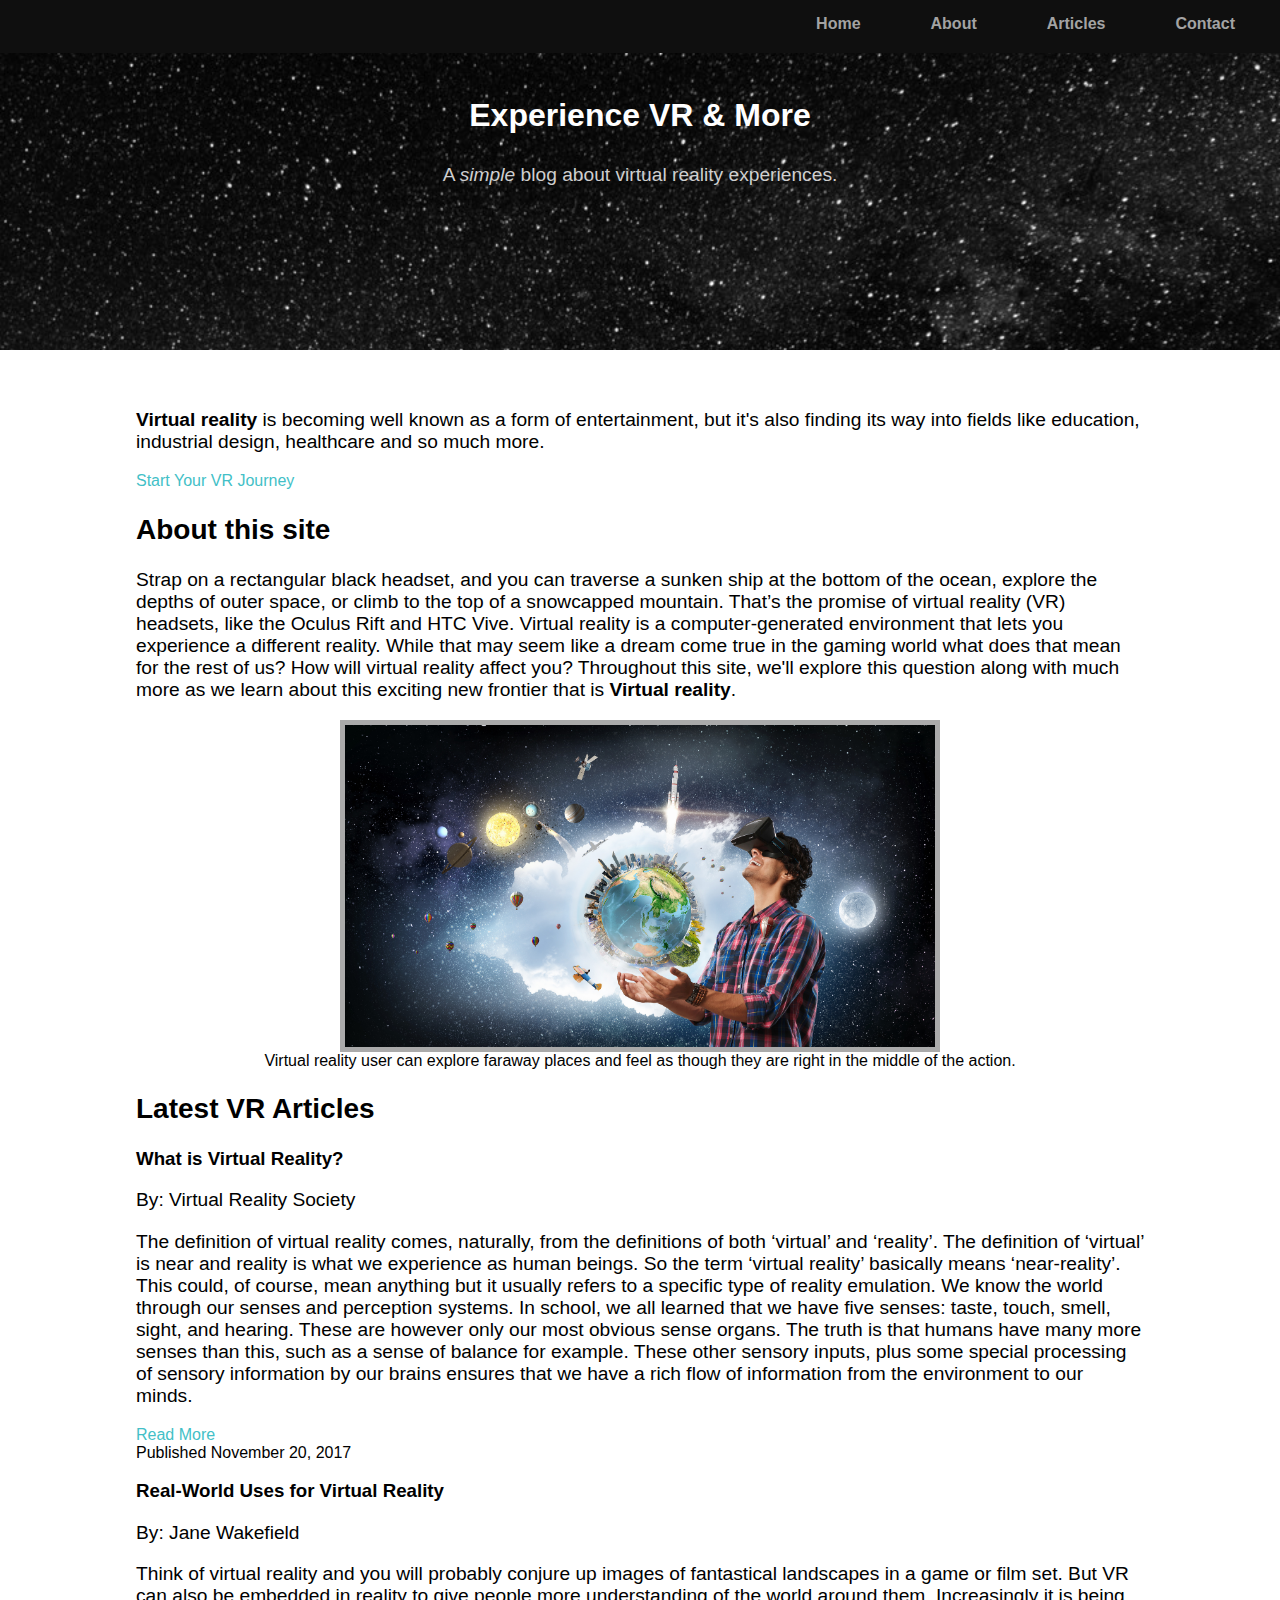
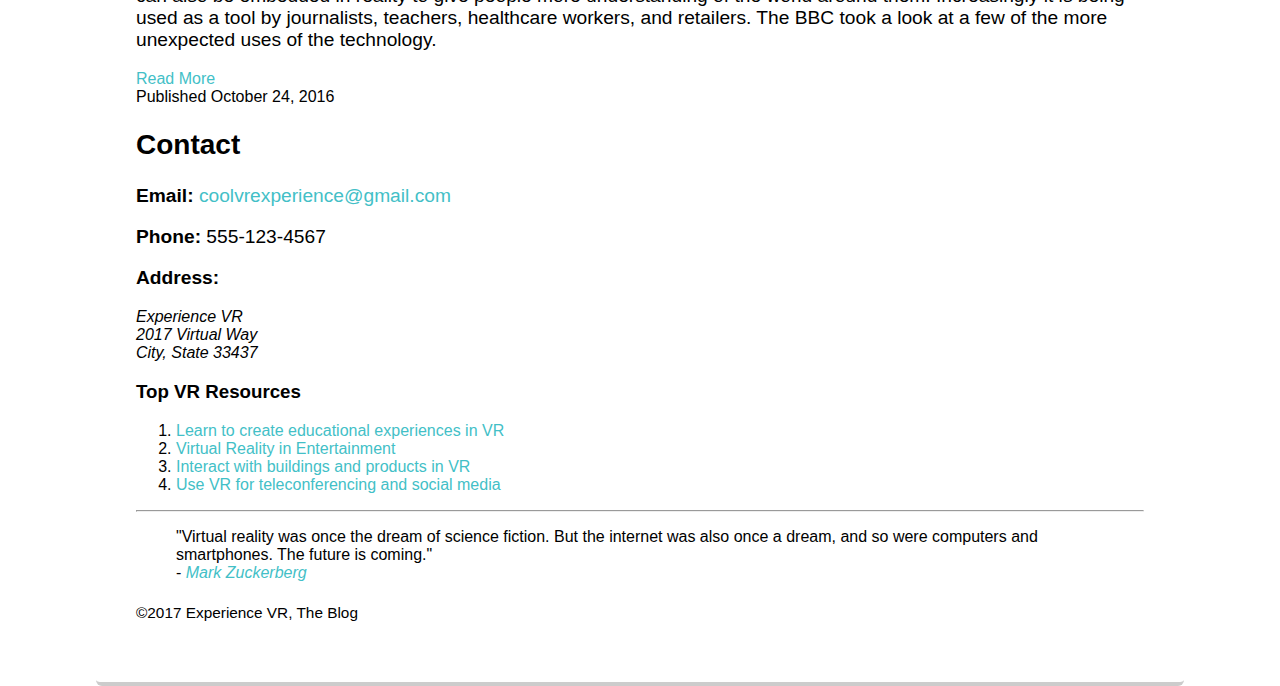
<file: index.html>
<!doctype html>
<html lang="en">
  <head>
    <meta charset="utf-8">
    <title>Experience VR</title>
    <link rel="stylesheet" href="normalize.css">
    <link rel="stylesheet" href="style.css">
  </head>


  <body>
    <div> <!--Start wrapper div-->
      <div class="main-nav">
        <nav>
          <ul class="nav">
            <li><a href="#">Home</a></li>
            <li><a href="#about">About</a></li>
            <li><a href="#articles">Articles</a></li>
            <li><a href="#contact">Contact</a></li>
          </ul>
        </nav>
      </div>

      <div>
        <header class="main-header">
          <h1>Experience VR &amp; More</h1>
          <p>A <em>simple</em> blog about virtual reality experiences.</p>
        </header>
      </div>


      <div class="content">
        <div class="about" id="about">
          <p><strong>Virtual reality</strong> is becoming well known as a form of entertainment, but it's also finding its way into fields like education, industrial design, healthcare and so much more.</p>
          <a href="https://teamtreehouse.com/vr" target="_blank">Start Your VR Journey</a>
        </div>


        <main>
          <section class="about">
            <h2>About this site</h2>
            <p><span>Strap on a rectangular black headset, and you can traverse a sunken ship at the bottom of the ocean, explore the depths of outer space, or climb to the top of a snowcapped mountain. That’s the promise of virtual reality (VR) headsets, like the Oculus Rift and HTC Vive. Virtual reality is a computer-generated environment that lets you experience a different reality. While that may seem like a dream come true in the gaming world what does that mean for the rest of us? How will virtual reality affect you? Throughout this site, we'll explore this question along with much more as we learn about this exciting new frontier that is <strong>Virtual reality</strong>.</span></p>

            <figure>
              <img src="img/featured.jpg" alt="User experiencing space in VR" class="featured">
              <figcaption class="img-cap">
              Virtual reality user can explore faraway places and feel as though they are right in the middle of the action.
              </figcaption>
            </figure>
          </section>


          <section id="articles">
            <h2>Latest VR Articles</h2>

            <article>
              <header>
                <h3>What is Virtual Reality?</h3>
                <p>By: Virtual Reality Society</p>
              </header>
              <p>The definition of virtual reality comes, naturally, from the definitions of both ‘virtual’ and ‘reality’. The definition of ‘virtual’ is near and reality is what we experience as human beings. So the term ‘virtual reality’ basically means ‘near-reality’. This could, of course, mean anything but it usually refers to a specific type of reality emulation. We know the world through our senses and perception systems. In school, we all learned that we have five senses: taste, touch, smell, sight, and hearing. These are however only our most obvious sense organs. The truth is that humans have many more senses than this, such as a sense of balance for example. These other sensory inputs, plus some special processing of sensory information by our brains ensures that we have a rich flow of information from the environment to our minds.
              </p>
              <a href="articles/2017/article1.html#vr-article">Read More</a>
              <footer>Published November 20, 2017</footer>
            </article>


            <article>
              <header>
                <h3>Real-World Uses for Virtual Reality</h3>
                <p>By: Jane Wakefield</p>
              </header>
              <p>Think of virtual reality and you will probably conjure up images of fantastical landscapes in a game or film set. But VR can also be embedded in reality to give people more understanding of the world around them. Increasingly it is being used as a tool by journalists, teachers, healthcare workers, and retailers. The BBC took a look at a few of the more unexpected uses of the technology.
              </p>
              <a href="articles/2017/article2.html#vr-article">Read More</a>
              <footer>Published October 24, 2016</footer>
            </article>
          </section>


          <section id="contact">
            <h2>Contact</h2>
            <p><strong>Email:</strong> <a href="mailto:coolvrexperience@gmail.com?subject=Hi%20There!">coolvrexperience@gmail.com</a></p>
            <p><strong>Phone:</strong> 555-123-4567</p>
            <p><strong>Address:</strong></p>
            <address>
              Experience VR<br>
              2017 Virtual Way<br>
              City, State 33437
            </address>
          </section>
        </main>


        <aside>
          <h3>Top VR Resources</h3>
            <ol>
              <li><a href="http://immersivevreducation.com/" target="_blank">Learn to create educational experiences in VR</a></li>
              <li><a href="http://www.realitytechnologies.com/entertainment" target="_blank">Virtual Reality in Entertainment</a></li>
              <li><a href="https://irisvr.com/" target="_blank">Interact with buildings and products in VR</a></li>
              <li><a href="https://www.wsj.com/articles/virtual-reality-takes-on-the-videoconference-1474250761" target="_blank">Use VR for teleconferencing and social media</a></li>
            </ol>


            <hr>


            <blockquote>
            "Virtual reality was once the dream of science fiction. But the internet was also once a dream, and so were computers and smartphones. The future is coming."
              <footer> - <cite><a href="https://www.facebook.com/zuck/posts/10101319050523971">Mark Zuckerberg</a></cite>
              </footer>
            </blockquote>
        </aside>


        <footer>
          <p><small>&copy;2017 Experience VR, The Blog</small></p>
        </footer>
      </div>
    </div> <!--End of wrapper div-->
  </body>
</html>
</file>
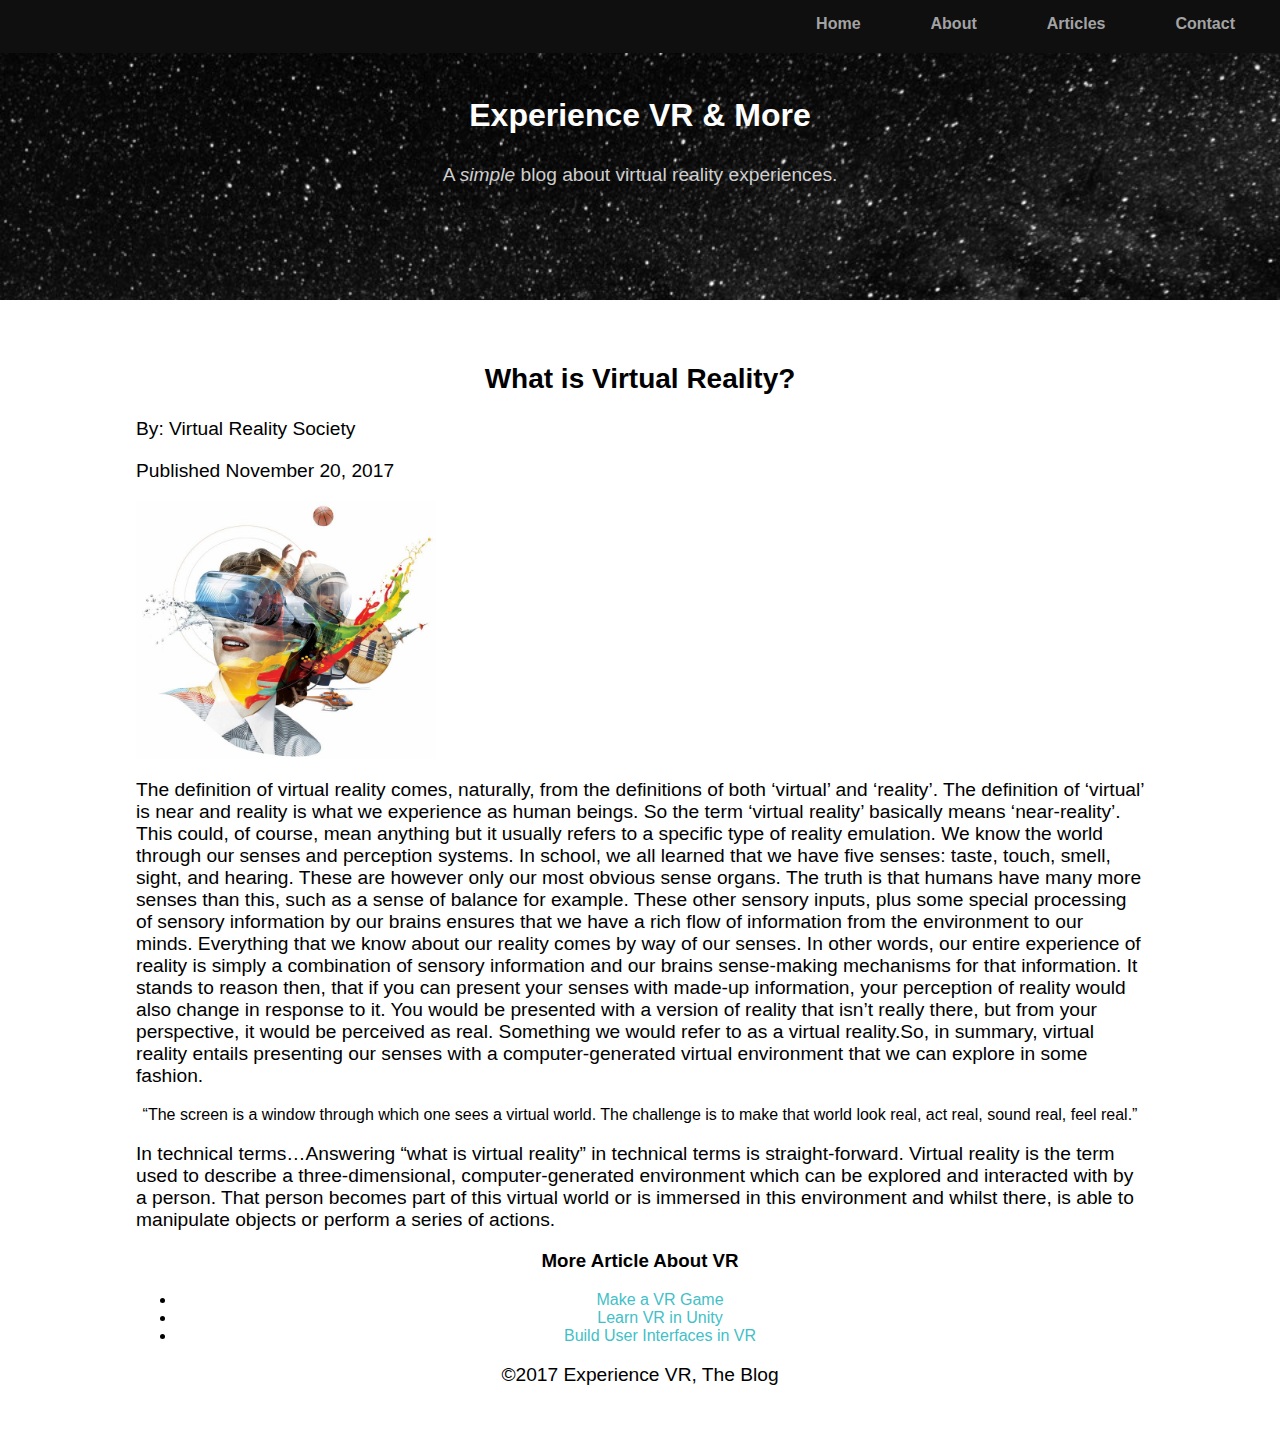
<file: articles/2017/article1.html>
<!doctype html>
<html lang="en">
  <head>
    <meta charset="utf-8">
    <title>VR Article</title>
    <link rel="stylesheet" href="../../normalize.css">
    <link rel="stylesheet" href="../../articles.css">
  </head>

  <body>
    <div>
      <div class="main-nav">
        <nav>
          <ul class="nav">
            <li><a href="../../index.html">Home</a></li>
            <li><a href="../../index.html#about">About</a></li>
            <li><a href="../../index.html#articles">Articles</a></li>
            <li><a href="../../index.html#contact">Contact</a></li>
          </ul>
        </nav>
      </div>

      <div>
        <header class="main-header">
          <h1>Experience VR &amp; More</h1>
          <p>A <em>simple</em> blog about virtual reality experiences.</p>
        </header>
      </div>

      <div class="content">
        <article id="vr-article">
          <header>
            <h2>What is Virtual Reality?</h2>
            <p>By: Virtual Reality Society</p>
            <p>Published November 20, 2017</p>
          </header>
          <img src="../../img/vr-user.jpg" alt="User trying a VR headset." class="featured-img1">
          <p>The definition of virtual reality comes, naturally, from the definitions of both ‘virtual’ and ‘reality’. The definition of ‘virtual’ is near and reality is what we experience as human beings. So the term ‘virtual reality’ basically means ‘near-reality’. This could, of course, mean anything but it usually refers to a specific type of reality emulation. We know the world through our senses and perception systems. In school, we all learned that we have five senses: taste, touch, smell, sight, and hearing. These are however only our most obvious sense organs. The truth is that humans have many more senses than this, such as a sense of balance for example. These other sensory inputs, plus some special processing of sensory information by our brains ensures that we have a rich flow of information from the environment to our minds. Everything that we know about our reality comes by way of our senses. In other words, our entire experience of reality is simply a combination of sensory information and our brains sense-making mechanisms for that information. It stands to reason then, that if you can present your senses with made-up information, your perception of reality would also change in response to it. You would be presented with a version of reality that isn’t really there, but from your perspective, it would be perceived as real. Something we would refer to as a virtual reality.So, in summary, virtual reality entails presenting our senses with a computer-generated virtual environment that we can explore in some fashion.
          </p>
          <aside>
            <q>The screen is a window through which one sees a virtual world. The challenge is to make that world look real, act real, sound real, feel real.</q>
          </aside>
          <p>In technical terms…Answering “what is virtual reality” in technical terms is straight-forward. Virtual reality is the term used to describe a three-dimensional, computer-generated environment which can be explored and interacted with by a person. That person becomes part of this virtual world or is immersed in this environment and whilst there, is able to manipulate objects or perform a series of actions.</p>
        </article>
        <aside>
          <h3>More Article About VR</h3>
          <ul>
            <li><a href="https://developer.oculus.com/documentation/unity/1.9/concepts/unity-tutorial-rollaball-intro/" target="_blank">Make a VR Game</a></li>
            <li><a href="https://unity3d.com/learn/tutorials/topics/virtual-reality/vr-overview" target="_blank">Learn VR in Unity</a></li>
            <li><a href="https://unity3d.com/learn/tutorials/topics/virtual-reality/user-interfaces-vr" target="_blank">Build User Interfaces in VR</a></li>
          </ul>
        </aside>

        <footer>
          <p>&copy;2017 Experience VR, The Blog</p>
        </footer>
      </div>
    </div>
  </body>
</html>
</file>
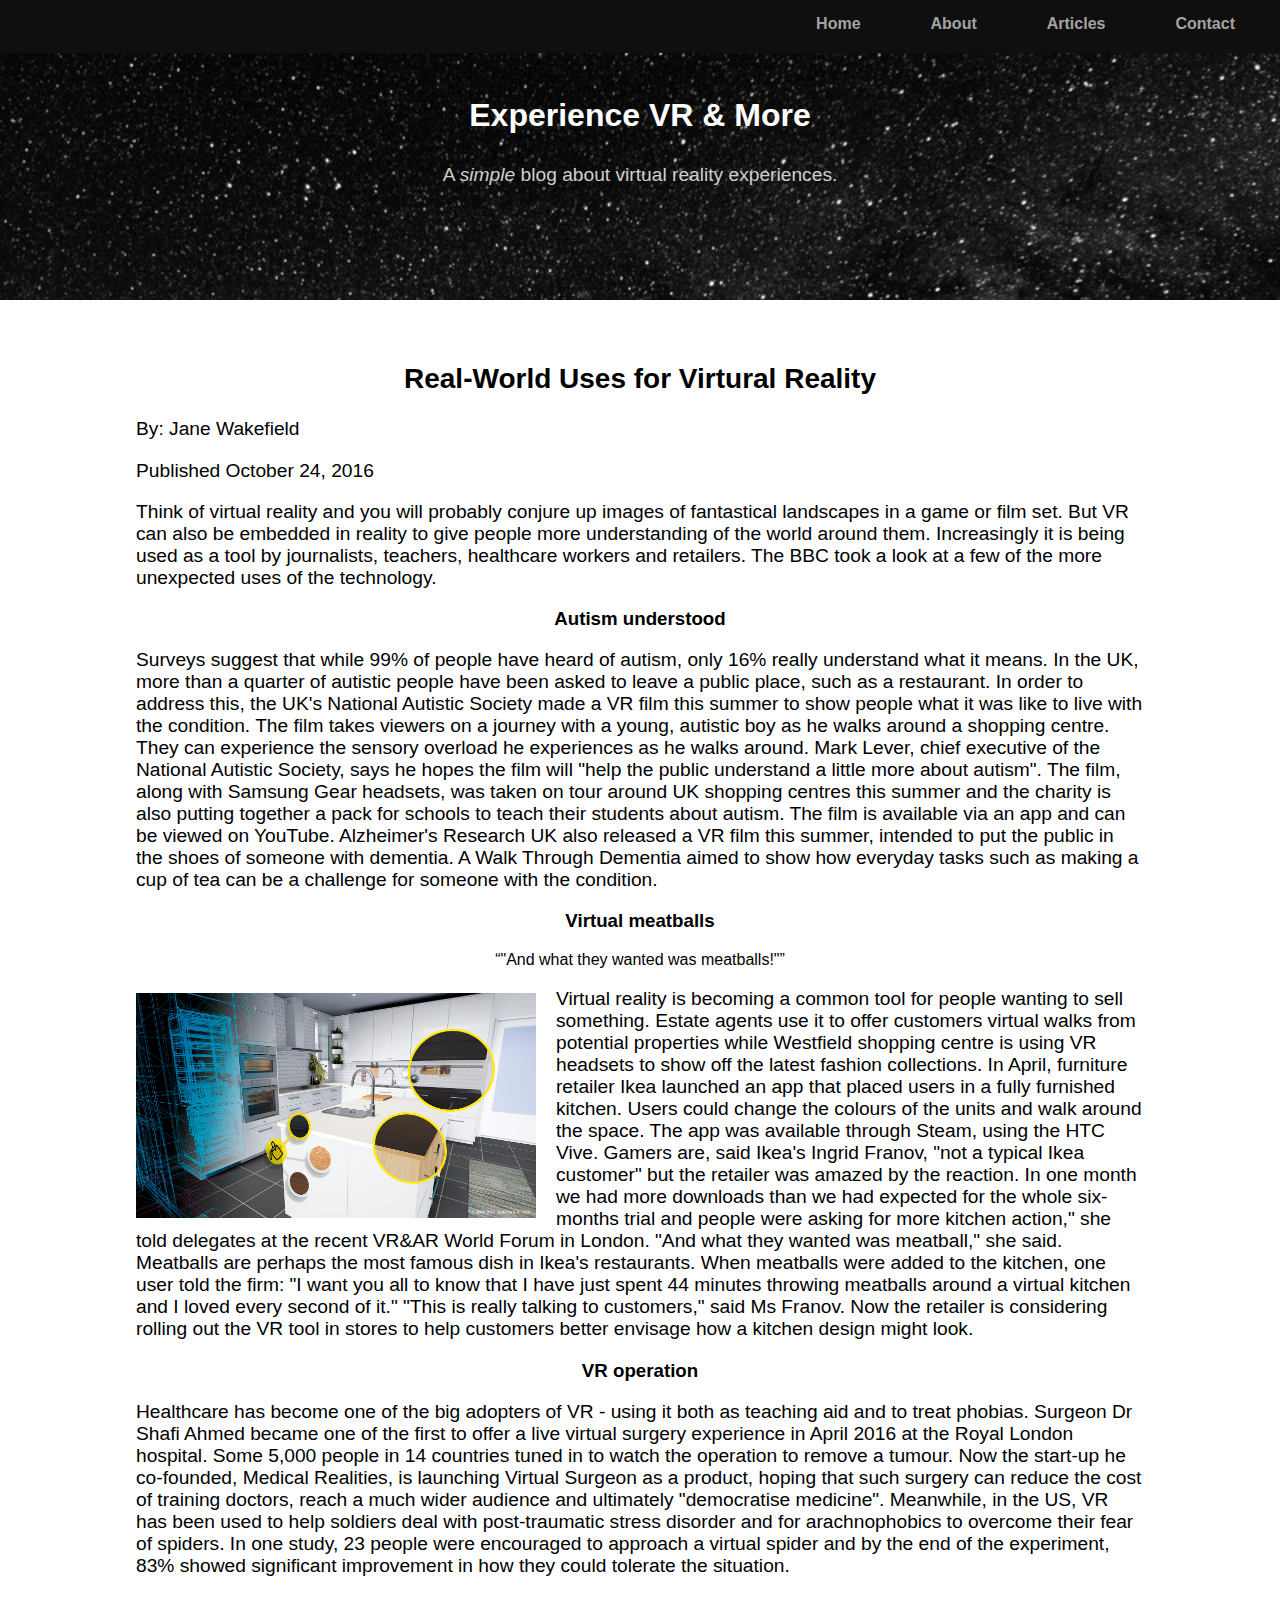
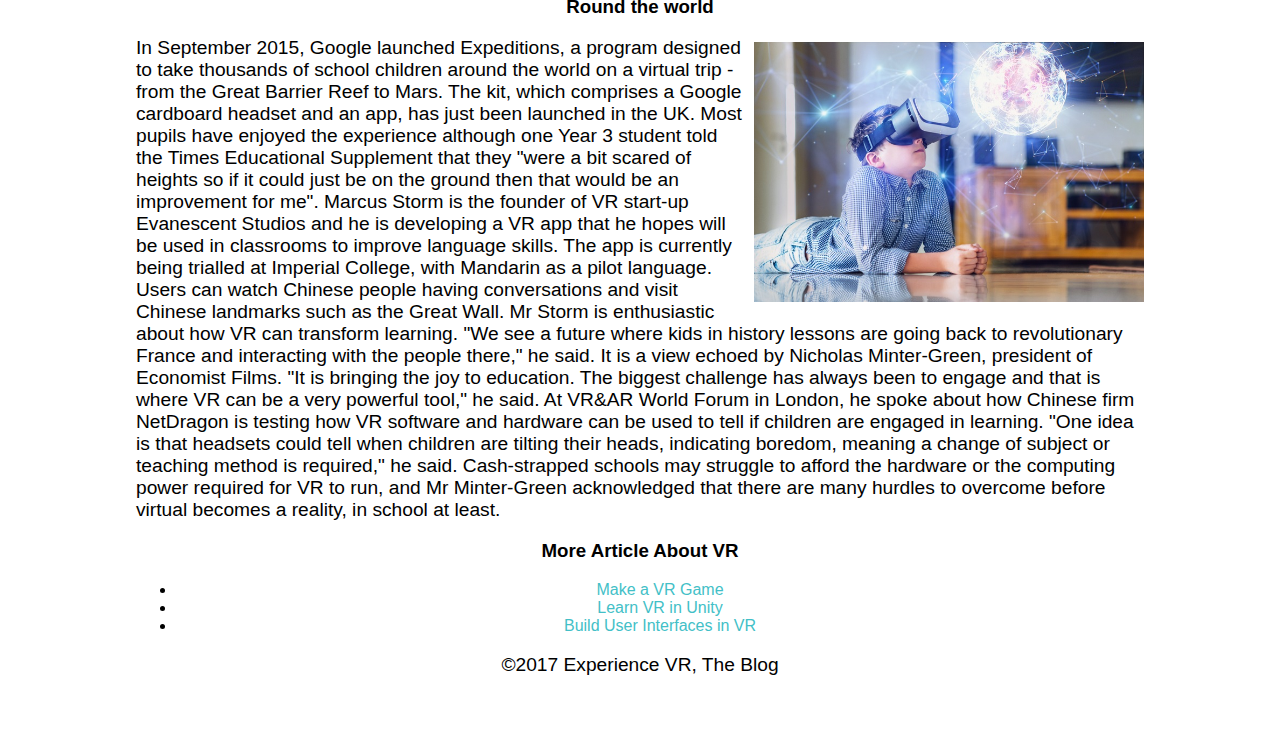
<file: articles/2017/article2.html>
<!doctype html>
<html lang="en">
  <head>
    <meta charset="utf-8">
    <title>VR Article</title>
    <link rel="stylesheet" href="../../normalize.css">
    <link rel="stylesheet" href="../../articles.css">
  </head>

  <body>
    <div>
      <div class="main-nav">
        <nav>
          <ul class="nav">
            <li><a href="../../index.html">Home</a></li>
            <li><a href="../../index.html#about">About</a></li>
            <li><a href="../../index.html#articles">Articles</a></li>
            <li><a href="../../index.html#contact">Contact</a></li>
          </ul>
        </nav>
      </div>

      <div>
        <header class="main-header">
          <h1>Experience VR &amp; More</h1>
          <p>A <em>simple</em> blog about virtual reality experiences.</p>
        </header>
      </div>

      <div class="content">
        <article id="vr-article">
          <header>
            <h2>Real-World Uses for Virtural Reality</h2>
            <p>By: Jane Wakefield</p>
            <p>Published October 24, 2016</p>
          </header>
          <p>Think of virtual reality and you will probably conjure up images of fantastical landscapes in a game or film set. But VR can also be embedded in reality to give people more understanding of the world around them. Increasingly it is being used as a tool by journalists, teachers, healthcare workers and retailers. The BBC took a look at a few of the more unexpected uses of the technology.</p>
          <h3>Autism understood</h3>
          <p>Surveys suggest that while 99% of people have heard of autism, only 16% really understand what it means. In the UK, more than a quarter of autistic people have been asked to leave a public place, such as a restaurant. In order to address this, the UK's National Autistic Society made a VR film this summer to show people what it was like to live with the condition. The film takes viewers on a journey with a young, autistic boy as he walks around a shopping centre. They can experience the sensory overload he experiences as he walks around. Mark Lever, chief executive of the National Autistic Society, says he hopes the film will "help the public understand a little more about autism". The film, along with Samsung Gear headsets, was taken on tour around UK shopping centres this summer and the charity is also putting together a pack for schools to teach their students about autism. The film is available via an app and can be viewed on YouTube. Alzheimer's Research UK also released a VR film this summer, intended to put the public in the shoes of someone with dementia. A Walk Through Dementia aimed to show how everyday tasks such as making a cup of tea can be a challenge for someone with the condition.
          </p>
          <h3>Virtual meatballs</h3>
          <aside>
            <q>"And what they wanted was meatballs!"</q>
          </aside>
          <p><img src="../../img/ikea-vr-kitchen.jpg" alt="Example of Ikea Kitchen in New VR App." class="featured-img2">Virtual reality is becoming a common tool for people wanting to sell something. Estate agents use it to offer customers virtual walks from potential properties while Westfield shopping centre is using VR headsets to show off the latest fashion collections. In April, furniture retailer Ikea launched an app that placed users in a fully furnished kitchen. Users could change the colours of the units and walk around the space. The app was available through Steam, using the HTC Vive. Gamers are, said Ikea's Ingrid Franov, "not a typical Ikea customer" but the retailer was amazed by the reaction. In one month we had more downloads than we had expected for the whole six-months trial and people were asking for more kitchen action," she told delegates at the recent VR&AR World Forum in London. "And what they wanted was meatball," she said. Meatballs are perhaps the most famous dish in Ikea's restaurants. When meatballs were added to the kitchen, one user told the firm: "I want you all to know that I have just spent 44 minutes throwing meatballs around a virtual kitchen and I loved every second of it." "This is really talking to customers," said Ms Franov. Now the retailer is considering rolling out the VR tool in stores to help customers better envisage how a kitchen design might look.
          </p>
          <h3>VR operation</h3>
          <p>Healthcare has become one of the big adopters of VR - using it both as teaching aid and to treat phobias. Surgeon Dr Shafi Ahmed became one of the first to offer a live virtual surgery experience in April 2016 at the Royal London hospital. Some 5,000 people in 14 countries tuned in to watch the operation to remove a tumour. Now the start-up he co-founded, Medical Realities, is launching Virtual Surgeon as a product, hoping that such surgery can reduce the cost of training doctors, reach a much wider audience and ultimately "democratise medicine". Meanwhile, in the US, VR has been used to help soldiers deal with post-traumatic stress disorder and for arachnophobics to overcome their fear of spiders. In one study, 23 people were encouraged to approach a virtual spider and by the end of the experiment, 83% showed significant improvement in how they could tolerate the situation.
          </p>
          <h3>Round the world</h3>
          <p><img src="../../img/virtual-reality-boy.jpg" alt="Example of Ikea Kitchen in New VR App." class="featured-img3">In September 2015, Google launched Expeditions, a program designed to take thousands of school children around the world on a virtual trip - from the Great Barrier Reef to Mars. The kit, which comprises a Google cardboard headset and an app, has just been launched in the UK. Most pupils have enjoyed the experience although one Year 3 student told the Times Educational Supplement that they "were a bit scared of heights so if it could just be on the ground then that would be an improvement for me". Marcus Storm is the founder of VR start-up Evanescent Studios and he is developing a VR app that he hopes will be used in classrooms to improve language skills. The app is currently being trialled at Imperial College, with Mandarin as a pilot language. Users can watch Chinese people having conversations and visit Chinese landmarks such as the Great Wall. Mr Storm is enthusiastic about how VR can transform learning. "We see a future where kids in history lessons are going back to revolutionary France and interacting with the people there," he said. It is a view echoed by Nicholas Minter-Green, president of Economist Films. "It is bringing the joy to education. The biggest challenge has always been to engage and that is where VR can be a very powerful tool," he said. At VR&AR World Forum in London, he spoke about how Chinese firm NetDragon is testing how VR software and hardware can be used to tell if children are engaged in learning. "One idea is that headsets could tell when children are tilting their heads, indicating boredom, meaning a change of subject or teaching method is required," he said. Cash-strapped schools may struggle to afford the hardware or the computing power required for VR to run, and Mr Minter-Green acknowledged that there are many hurdles to overcome before virtual becomes a reality, in school at least.
          </p>
        </article>

        <aside>
          <h3>More Article About VR</h3>
          <ul>
            <li><a href="https://developer.oculus.com/documentation/unity/1.9/concepts/unity-tutorial-rollaball-intro/" target="_blank">Make a VR Game</a></li>
            <li><a href="https://unity3d.com/learn/tutorials/topics/virtual-reality/vr-overview" target="_blank">Learn VR in Unity</a></li>
            <li><a href="https://unity3d.com/learn/tutorials/topics/virtual-reality/user-interfaces-vr" target="_blank">Build User Interfaces in VR</a></li>
          </ul>
        </aside>

        <footer>
          <p>&copy;2017 Experience VR, The Blog</p>
        </footer>
      </div>
    </div>
  </body>
</html>
</file>
<file: style.css>
/*global settings*/

* {
  box-sizing: border-box;
}

body {
  text-align: center;
}

/*link styles*/
a {
  text-decoration: none;
  color: #43BFC7;
}

a:hover {
  color: #C74C44;
}

/*responsive header Settings */
.main-nav {
  width: 100%;
  background: #0F0F0F;
  min-height: 30px;
  padding: 10px;
  position: fixed;
  text-align: center;
}

.nav {
  display: flex;
  justify-content: space-around;
  font-weight: 700;
  list-style-type: none;
  margin: 0 auto;
  padding: 0;
}

.nav li {
  padding: 5px 10px 10px 10px;
}

.nav a {
  color: #A3A3A3;
  transition: all .5s;
}

.nav a:hover {
  color: #fff;
}


.main-header h1 {
  color: #fff;
}

.main-header p {
  color: #CFCFCF;
}

.main-header {
  text-align: center;
  background: url('img/sky.jpg') no-repeat top center;
  background-size: cover;
  overflow: hidden;
  padding-top: 70px;
}
.main-header {
  line-height: 1.5;
}

/*this creates a fluid container that contains the width of the body content*/
.content {
  text-align: center;
  background: #fff;
  border-bottom: 4px solid #ccc;
}

/*Creates the respinsive image on the page*/
.featured {
  max-width: 100%;
  display: block;
  margin: auto;
  border: solid 5px #aaa;
}


/* Styles for larger screens */
@media screen and (min-width: 450px) {

p {
  font-size: 0.5em;
}

}

@media screen and (min-width: 720px) {

  .main-header {
    min-height: 300px;
  }

  .nav {
    max-width: 1200px;
  }

  .nav .name {
    display: block;
    margin-right: auto;
  }

  .nav {
    float: right;
  }

  .nav li {
    float: left;
    margin: 0px 10px;
  }

  .content {
    text-align: center;
    margin: auto;
    padding: 0 40px;
    border-radius: 6px;
  }

  h2 {
    font-size: 1.75em;
  }

  p {
    font-size: 1.2em;
  }

  .featured {
    max-width: 600px;
    display: block;
    margin: 0 auto;
  }

  article p {
    text-align: left;
  }
}

@media screen and (min-width: 900px) {

  .content {
    margin-top: 20px;
    padding: 20px 40px 40px;
    max-width: 90%;
    text-align: left;
  }

  .img-cap {
    text-align: center;
  }
}

@media screen and (min-width: 1200px) {

  .main-nav {
    min-height: 40px;
  }

  .nav li {
    margin: 0px 25px;
  }

  .main-header {
    min-height: 350px;
  }

  .content {
    max-width: 85%;
  }
}

@media screen and (min-width: 1500px) {

  .main-header {
    min-height: 400px;
  }

  .content {
    max-width: 1220px;
  }
}
</file>
<file: articles.css>
/*global settings*/

* {
  box-sizing: border-box;
}

body {
  text-align: center;
}

/*link styles*/
a {
  text-decoration: none;
  color: #43BFC7;
}

a:hover {
  color: #C74C44;
}

/*responsive header Settings */
.main-nav {
  width: 100%;
  background: #0F0F0F;
  min-height: 30px;
  padding: 10px;
  position: fixed;
  text-align: center;
}

.nav {
  display: flex;
  justify-content: space-around;
  font-weight: 700;
  list-style-type: none;
  margin: 0 auto;
  padding: 0;
}

.nav li {
  padding: 5px 10px 10px 10px;
}

.nav a {
  color: #A3A3A3;
  transition: all .5s;
}

.nav a:hover {
  color: #fff;
}


.main-header h1 {
  color: #fff;
}

.main-header p {
  color: #CFCFCF;
}

.main-header {
  text-align: center;
  background: url('img/sky.jpg') no-repeat top center;
  background-size: cover;
  overflow: hidden;
  padding-top: 70px;
}
.main-header {
  line-height: 1.5;
}

/*wraps the body content in a responsive container*/
.content {
  text-align: center;
  border-bottom: 4px solid #ccc;
}

/*images*/
.featured-img1 {
  max-width: 300px;
}

.featured-img2 {
  max-width: 400px;
  margin-top: 5px;
  margin-right: 20px;
}

.featured-img3 {
  max-width: 390px;
  margin-top: 5px;
}

/* Styles for larger screens */
@media screen and (max-width: 450px) {

  p {
    font-size: 0.5em;
  }

  .featured-img2,
  .featured-img3 {
    max-width: 100%;
  }
}

@media screen and (min-width: 500px) {

  p {
    font-size: 0.5em;
  }

  .featured-img2 {
    display: block;
    float: left;
  }

  .featured-img3 {
    display: block;
    float: right;
    margin-left: 10px;
  }

}

@media screen and (min-width: 720px) {

  .main-header {
    min-height: 300px;
  }

  .nav {
    max-width: 1200px;
  }

  .nav .name {
    display: block;
    margin-right: auto;
  }

  .nav {
    float: right;
  }

  .nav li {
    float: left;
    margin: 0px 10px;
  }

  .content {
    text-align: center;
    margin: auto;
    padding: 0 40px;
    border-radius: 6px;
  }

  h2 {
    font-size: 1.75em;
  }

  p {
    font-size: 1.2em;
  }

  article p {
    text-align: left;
  }

  .featured-img1 {
    display: block;
    text-align: left;
  }
}

@media screen and (min-width: 900px) {

  .content {
    margin-top: 20px;
    padding: 20px 40px 40px;
    max-width: 90%;
    border-bottom: 4px solid #fff;
  }

}

@media screen and (min-width: 1200px) {

  .main-nav {
    min-height: 40px;
  }

  .nav li {
    margin: 0px 25px;
  }

  .content {
    max-width: 85%;
  }
}

@media screen and (min-width: 1500px) {

  .content {
    max-width: 1220px;
  }
}
</file>
